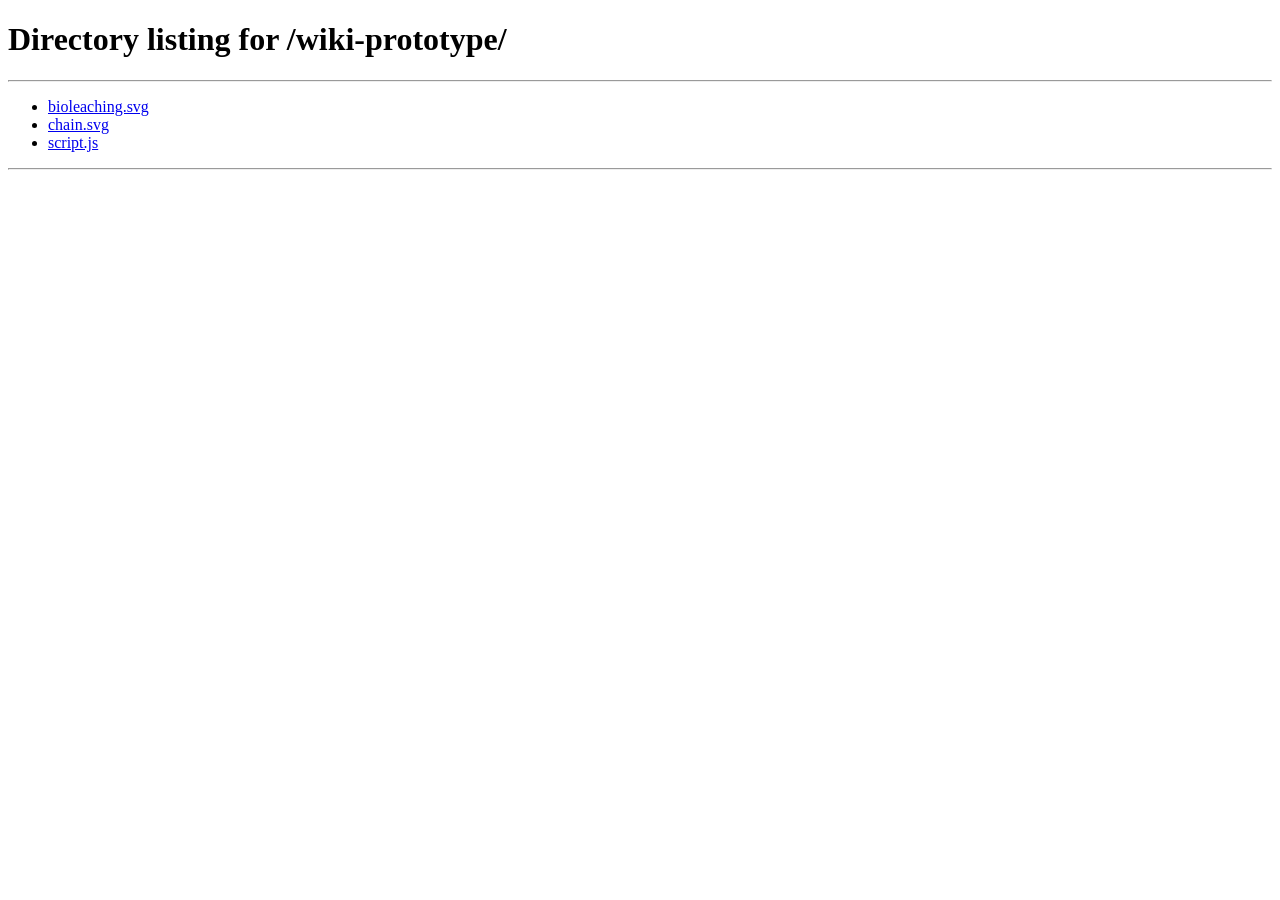
<file: index.html>
<!doctype html>
<html lang="en">
<head>
  <meta charset="utf-8">
  <meta name="viewport" content="width=device-width, initial-scale=1">
  <title>Recovering Gold from E-waste</title>
  <link rel="canonical" href="wiki-prototype/">
  <meta http-equiv="refresh" content="0; url=wiki-prototype/">
  <style>
    body {
      margin: 0;
      min-height: 100vh;
      display: grid;
      place-items: center;
      background: #fbfbfa;
      color: #252523;
      font: 400 15px/1.6 Inter, "Segoe UI", system-ui, sans-serif;
    }
    a { color: #8a6b28; }
  </style>
</head>
<body>
  <p>Opening the <a href="wiki-prototype/">modelling wiki</a>&nbsp;&hellip;</p>
</body>
</html>
</file>
